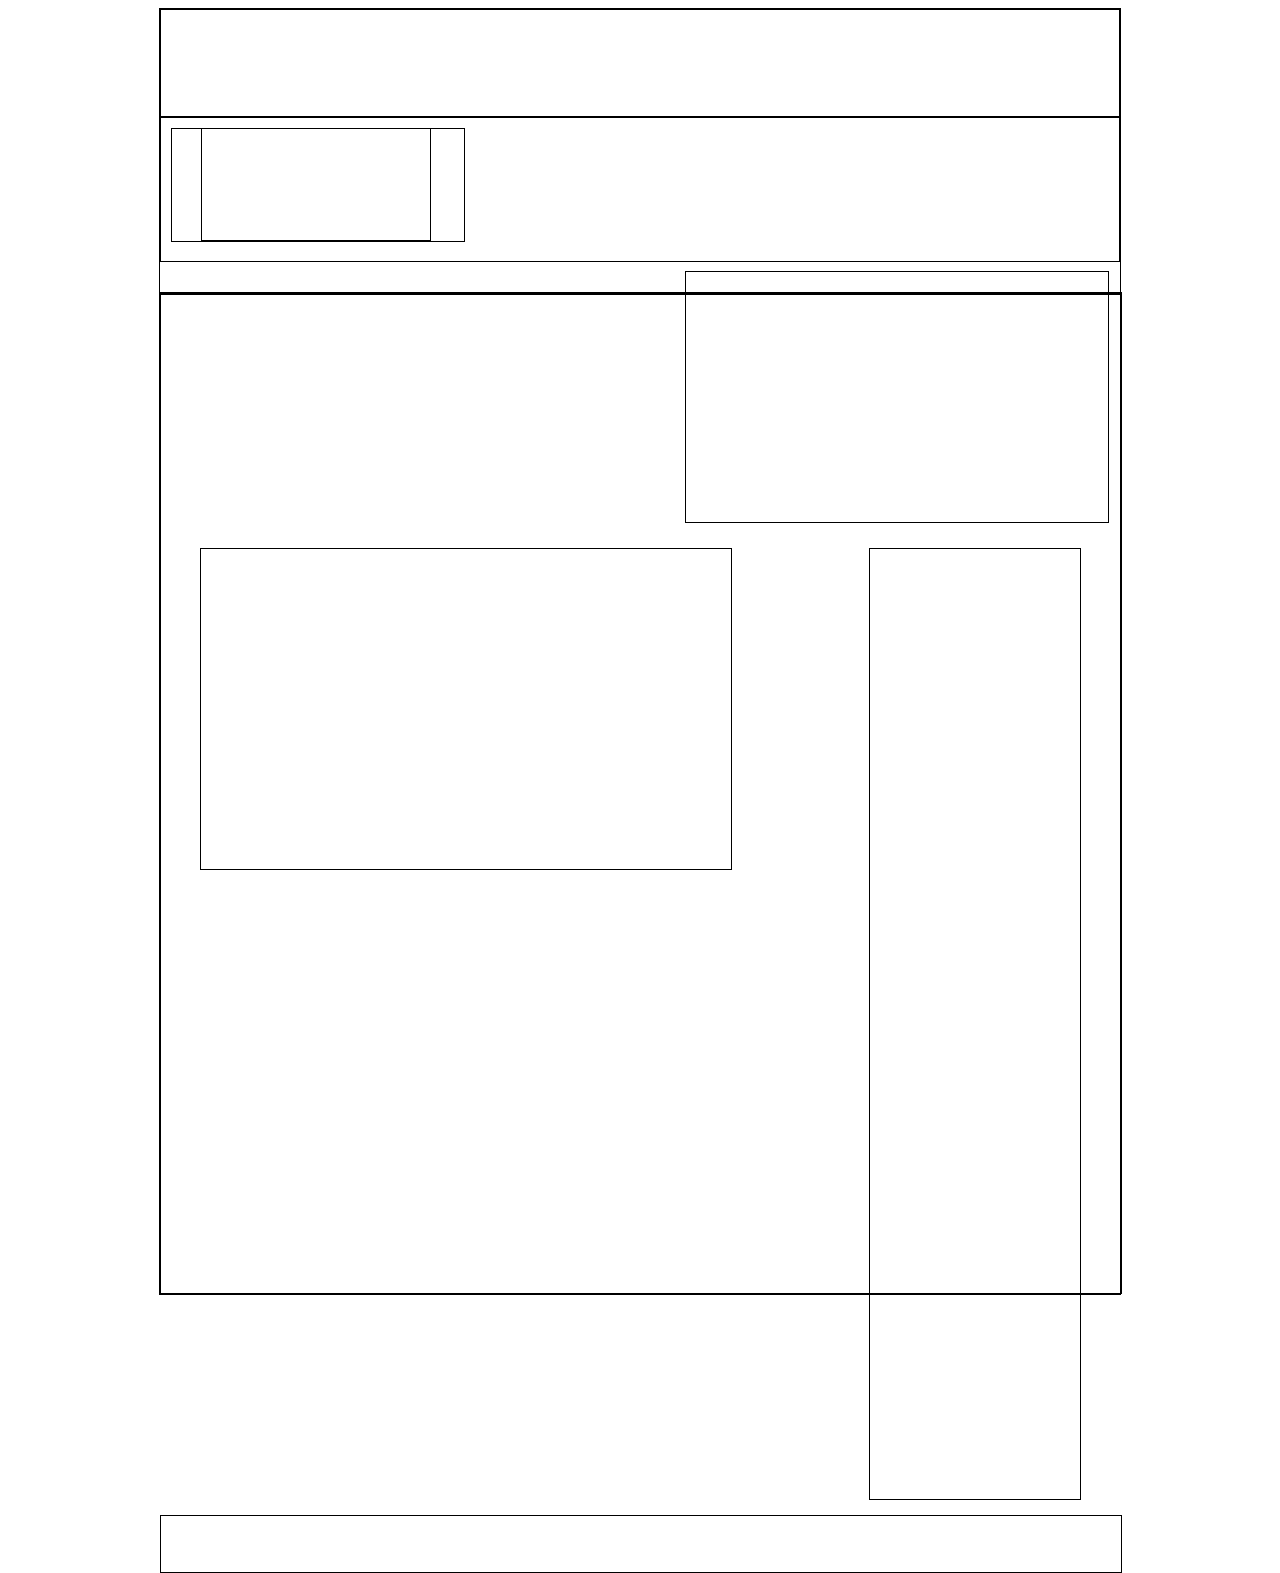
<file: HOLA.html>
<!DOCTYPE html>
<html lang="es">
<head>
    <meta charset="UTF-8">
    <meta name="viewport" content="width=device-width, initial-scale=1.0">
    <title>Maquetación HTML y CSS</title>
    <link rel="stylesheet" href="styles.css">
</head>
<body>

    <div id="contenedor">
        
        <nav id="top_menu"></nav>

        <header id="cabecera">
            <figure id="logo"></figure>
            <figure id="link_videos"></figure>
            <video></video>
        </header>

        <section id="publicidad"></section>

        <div id="contenido_principal">
            <aside id="sidebar"></aside>
            <div id="content"></div>
        </div>

        <footer id="footer"></footer>

    </div>

</body>
</html>
</file>
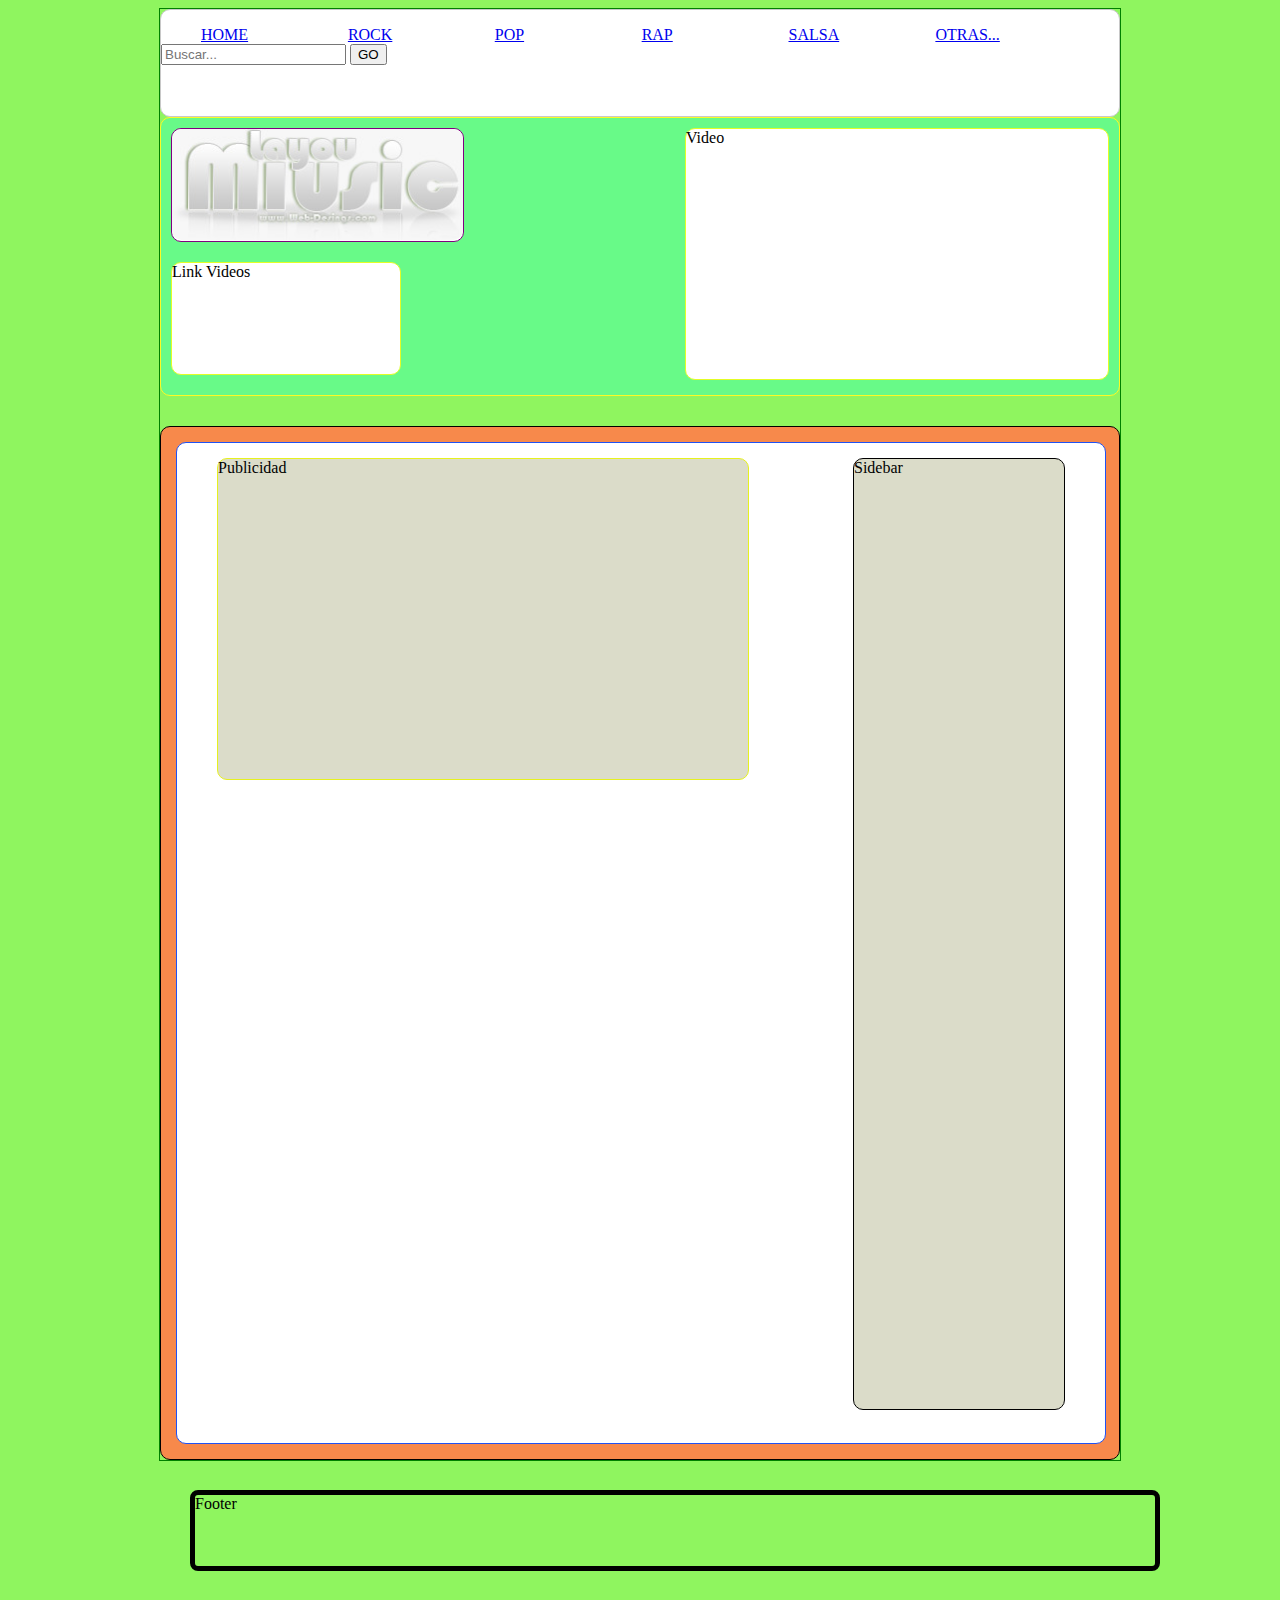
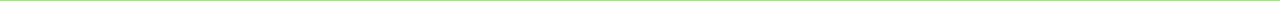
<file: index1.html>
<html>
<head>
    <meta charset="UTF-8">
    <title>Hola</title>
    <link rel="stylesheet" href="estilos.css">
</head>
<body>
    <div id="contenedor">
            <nav id="top_menu">
			    <ul>
				    <li class="lista_menu"><a class="links_menus" href="https://goo.su/ZGj1">HOME</a></li>                     
				    <li class="lista_menu"><a class="links_menus" href="practica_maqueta1.html">ROCK</a></li> 
					<li class="lista_menu"><a class="links_menus" href="practica_maqueta1.html">POP</a></li> 
					<li class="lista_menu"><a class="links_menus" href="practica_maqueta1.html">RAP</a></li>
					<li class="lista_menu"><a class="links_menus" href="practica_maqueta1.html">SALSA</a></li>
					<li class="lista_menu"><a class="links_menus" href="practica_maqueta1.html">OTRAS...</a></li>  
			    </ul>
				 
				<div class="top-buscar">
				     <form method="get" id="busquedaform" action="#">
					    <input type="text" value="" name="s" id="s" placeholder="Buscar..."/>
						<button id="botonGo">GO</button>
					</form>
										<br>	
			 <br>
				  
				</div>	

				
				
				
				
				
			</nav>
            <header>               
				<div id="video">Video</div>
                <figure id="logo">
				<img id="logo_dpw" src="logo_dpw2.jpg" ></figure>
			
                <figure id="link_videos">Link Videos</figure>
            </header>
            <div id="content">
                 <div id="contenido_principal">
                 <section id="publicidad">Publicidad</section>
            <aside id="sidebar">Sidebar</aside>
        </div>
            </div>
    <footer id="pie">Footer</footer>
	</div>
</body>
</html>
</file>
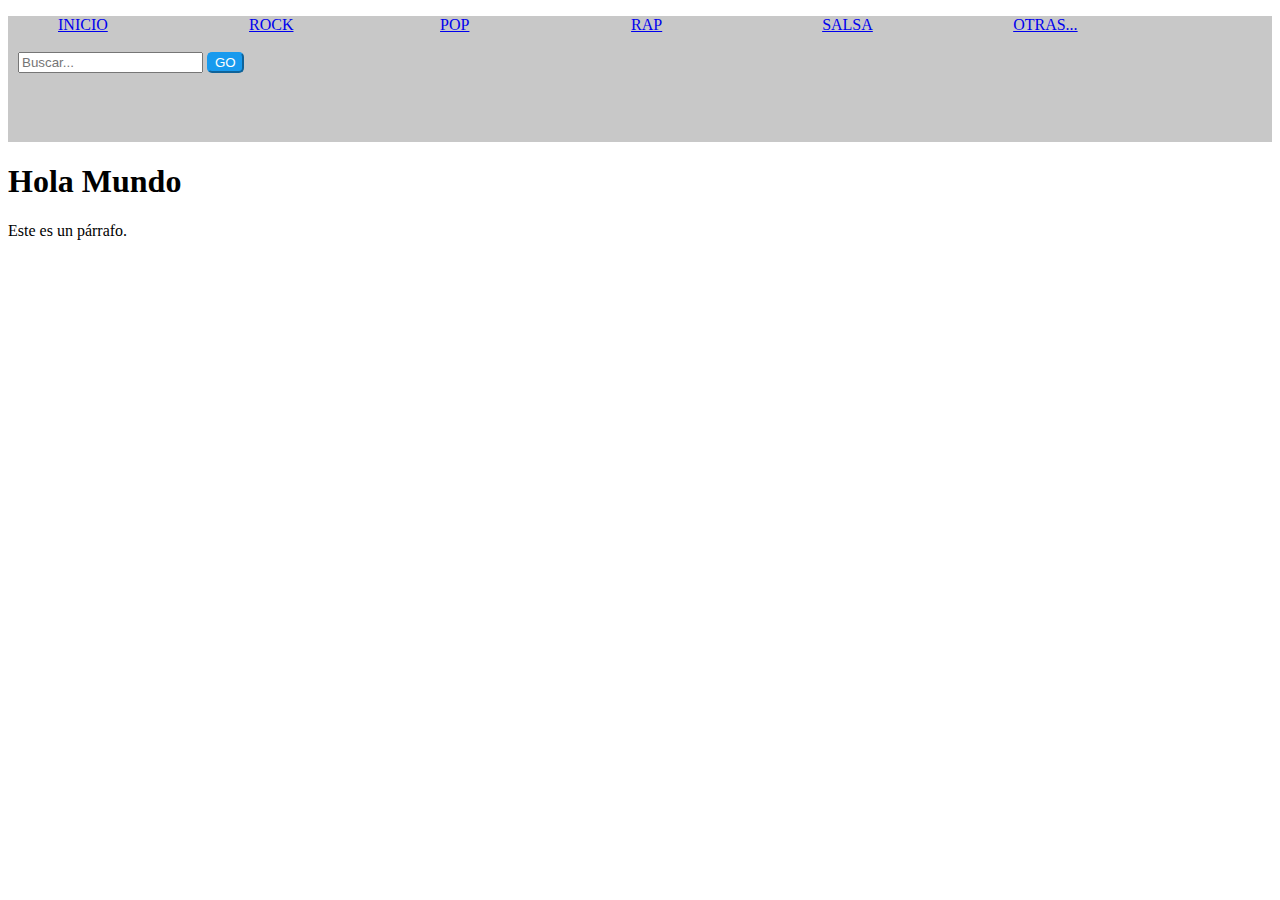
<file: nuevo1.html>
<!DOCTYPE html>
<html lang="es">
<head>
    <link rel="stylesheet" href="estilos_pro.css">
    <meta charset="UTF-8">
    <title>Título de la Página</title>
</head>
<body>
        <nav id="top_menu">
            <ul>
                <li class="lista_menu"><a class="links_menus" href="index.html">INICIO</a></li>
                <li class="lista_menu"><a class="links_menus" href="nuevo1.html">ROCK</a></li>
                <li class="lista_menu"><a class="links_menus" href="nuevo2.html">POP</a></li>
                <li class="lista_menu"><a class="links_menus" href="nuevo3.html">RAP</a></li>
                <li class="lista_menu"><a class="links_menus" href="nuevo4.html">SALSA</a></li>
                <li class="lista_menu"><a class="links_menus" href="nuevo5.html">OTRAS...</a></li>
            </ul>
				<br><br>
            <div class="top-buscar">
                <form method="get" id="busquedaform" action="#">
                    <input type="text" value="" name="s" id="s" placeholder="Buscar..."/>
                    <button id="botonGo">GO</button>

                </form>             
            </div>
        </nav>
    <h1>Hola Mundo</h1>
    <p>Este es un párrafo.</p>
</body>
</html>
</file>
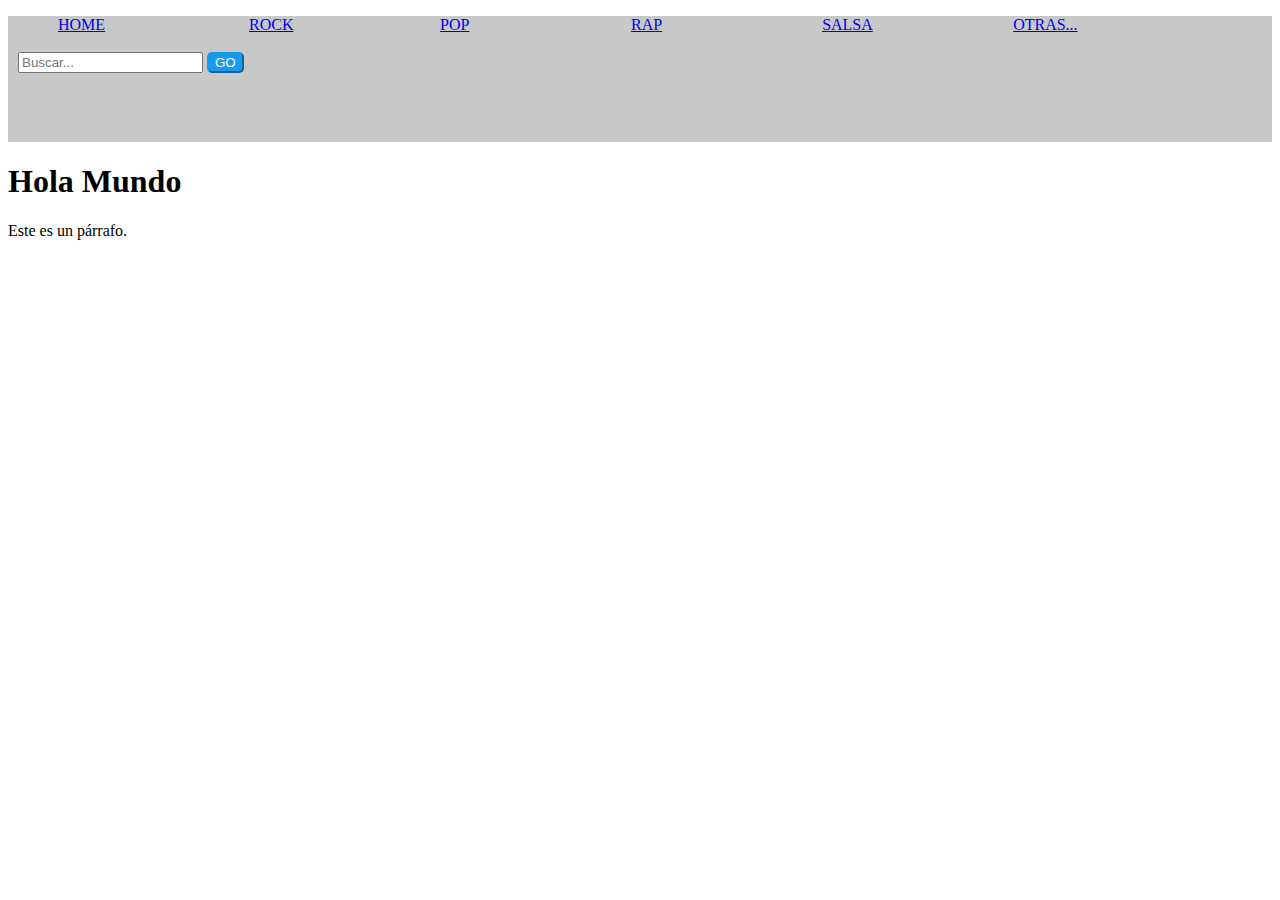
<file: nuevo2.html>
<!DOCTYPE html>
<html lang="es">
<head>
    <link rel="stylesheet" href="estilos_pro.css">
    <meta charset="UTF-8">
    <title>Título de la Página</title>
</head>
<body>
        <nav id="top_menu">
            <ul>
                <li class="lista_menu"><a class="links_menus" href="pro_V2.html">HOME</a></li>
                <li class="lista_menu"><a class="links_menus" href="nuevo1.html">ROCK</a></li>
                <li class="lista_menu"><a class="links_menus" href="nuevo2.html">POP</a></li>
                <li class="lista_menu"><a class="links_menus" href="nuevo3.html">RAP</a></li>
                <li class="lista_menu"><a class="links_menus" href="nuevo4.html">SALSA</a></li>
                <li class="lista_menu"><a class="links_menus" href="nuevo5.html">OTRAS...</a></li>
            </ul>
				<br><br>
            <div class="top-buscar">
                <form method="get" id="busquedaform" action="#">
                    <input type="text" value="" name="s" id="s" placeholder="Buscar..."/>
                    <button id="botonGo">GO</button>

                </form>             
            </div>
        </nav>
    <h1>Hola Mundo</h1>
    <p>Este es un párrafo.</p>
</body>
</html>
</file>
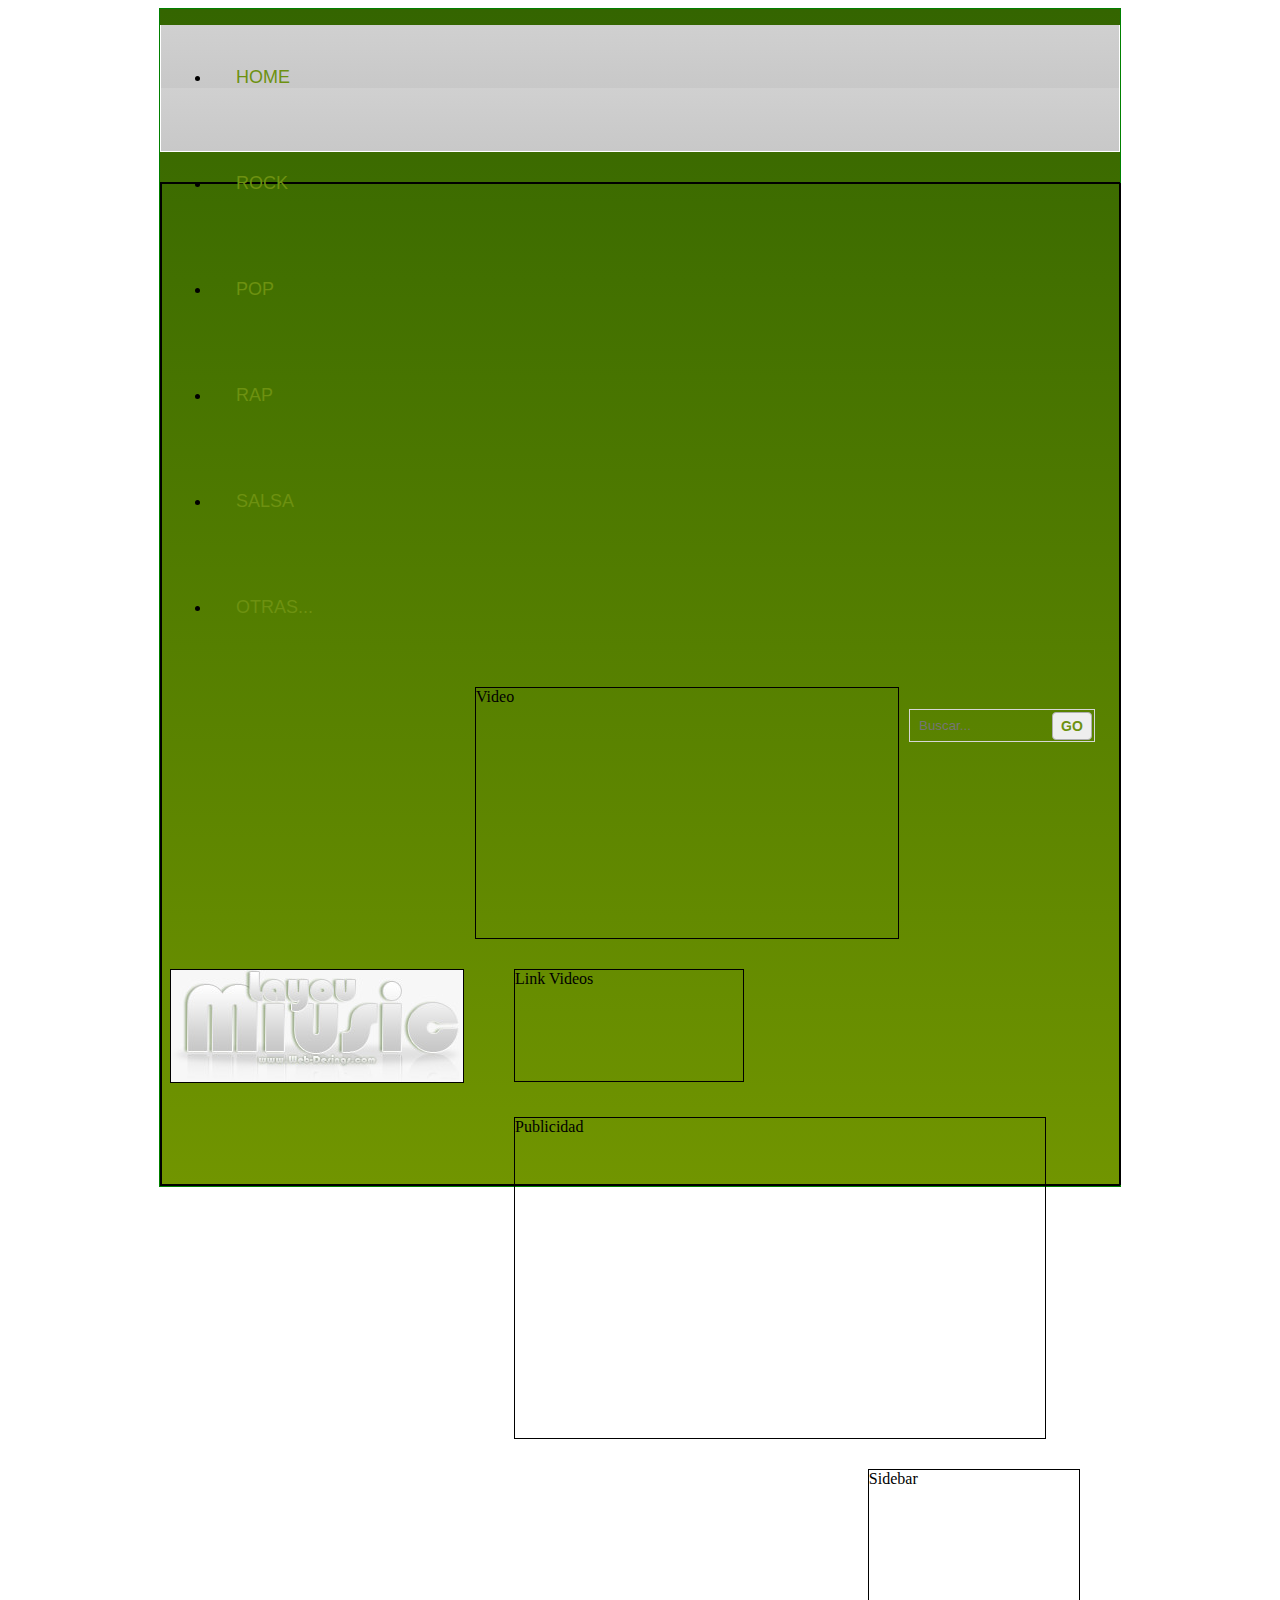
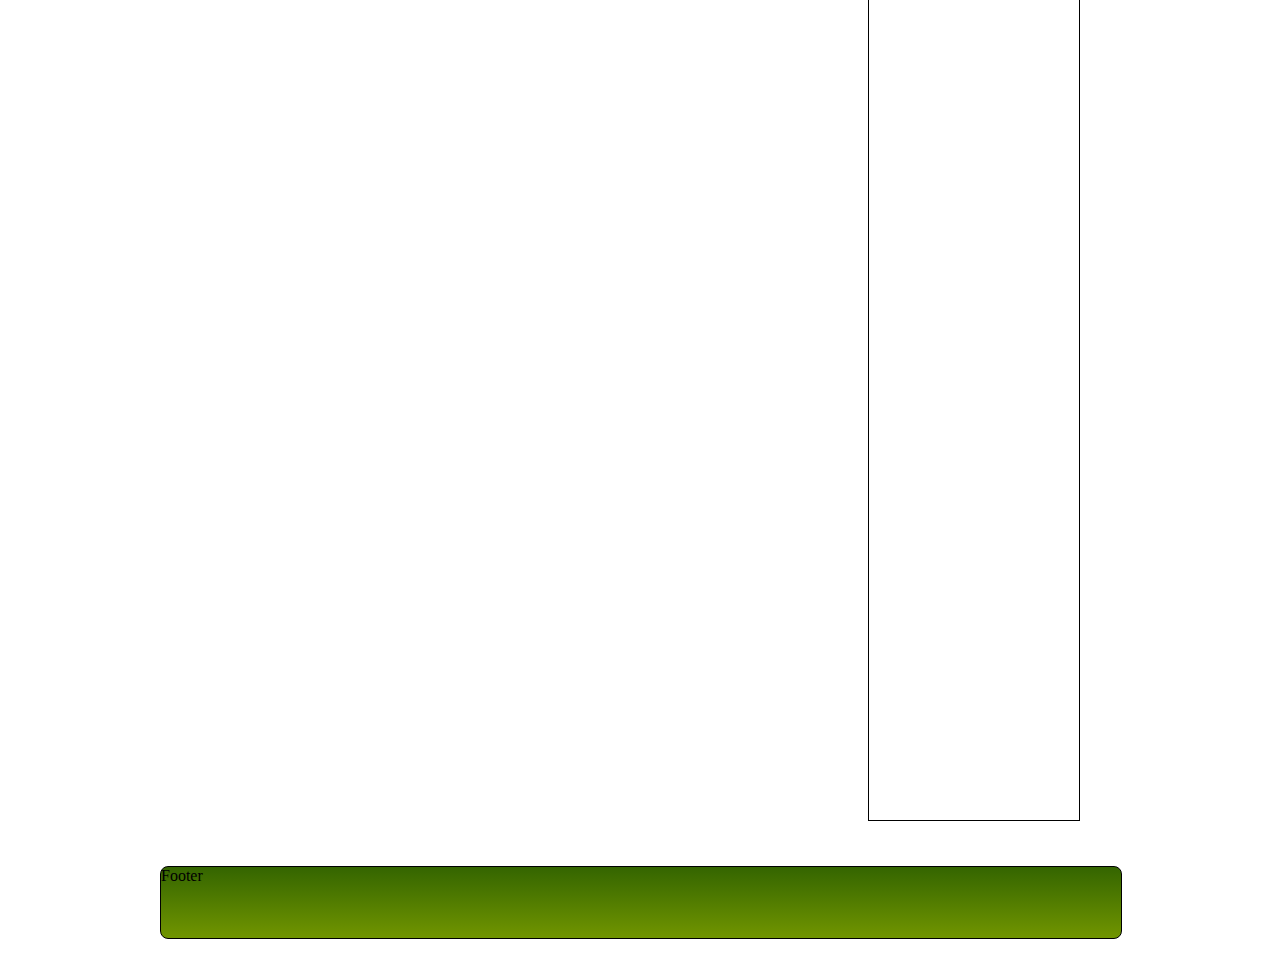
<file: Proyecto.html>
<html>
<head>
    <meta charset="UTF-8">
    <title>Hola</title>
    <link rel="stylesheet" href="estilosos.css">
</head>
<body>
    <div id="contenedor">
            <nav id="top_menu">
			    <ul>
				    <li class="lista_menu"><a class="links_menus" href="https://goo.su/ZGj1">HOME</a></li>                     
				    <li class="lista_menu"><a class="links_menus" href="practica_maqueta1.html">ROCK</a></li> 
					<li class="lista_menu"><a class="links_menus" href="practica_maqueta1.html">POP</a></li> 
					<li class="lista_menu"><a class="links_menus" href="practica_maqueta1.html">RAP</a></li>
					<li class="lista_menu"><a class="links_menus" href="practica_maqueta1.html">SALSA</a></li>
					<li class="lista_menu"><a class="links_menus" href="practica_maqueta1.html">OTRAS...</a></li>  
			    </ul>
				 
				<div class="top-buscar">
				     <form method="get" id="busquedaform" action="#">
					    <input type="text" value="" name="s" id="s" placeholder="Buscar..."/>
						<button id="botonGo">GO</button>
					</form>
										<br>	
			 <br>
				  
				</div>	

				
				
				
				
				
			</nav>
            <header>               
				<div id="video">Video</div>
                <figure id="logo">
				<img id="logo_dpw" src="logo_dpw2.jpg" ></figure>
			
                <figure id="link_videos">Link Videos</figure>
            </header>
            <div id="content">
                 <div id="contenido_principal">
                 <section id="publicidad">Publicidad</section>
            <aside id="sidebar">Sidebar</aside>
        </div>
            </div>
    <footer id="pie">Footer</footer>
	</div>
</body>
</html>
</file>
<file: styles.css>
#contenedor {
    width: 960px;
    border: 1px solid black;
    margin: 0px auto;
}

#top_menu {
    height: 106px;
    border: 1px solid black;
}

#cabecera {
    margin-bottom: 30px;
    border: 1px solid black;
}

#logo {
    width: 292px;
    height: 112px;
    border: 1px solid black;
    float: left;
    margin: 10px 10px 20px 10px;
}

#link_videos {
    width: 228px;
    height: 111px;
    border: 1px solid black;
    margin: 10px 10px 20px 40px;
}

video {
    width: 422px;
    height: 250px;
    border: 1px solid black;
    float: right;
    margin: 10px;
}

#publicidad {
    width: 530px;
    height: 320px;
    border: 1px solid black;
    float: left;
    margin: 15px 0px 15px 40px;
}

#contenido_principal {
    width: 100%;
    height: 1000px;
    border: 1px solid black;
}

#sidebar {
    width: 210px;
    height: 950px;
    border: 1px solid black;
    float: right;
    margin: 15px 40px 15px 0px;
}

#content {
    border: 1px solid black;
    padding: 0 15px;
}

#footer {
    height: 56px;
    width: 100%;
    float: left;
    clear: both;
    border: 1px solid black;
    padding: 0px;
}
</file>
<file: estilos.css>
body {
    background-color: #8ff55f; 
}
#contenedor {
	width:960px;
	border: 1px solid green;
	margin: 0px auto; /**/
}
#top_menu {
    background-color: #fff;
    border: 1px solid #c8c8c8;
    height: 106px;
	transition: transform 0.3s ease;
	border-radius:10px;
}
#top_menu:hover{
transform: scale(0.9);}

.lista_menu{
	float:left;
	list-style-type: none;
	width: 16%;

}










header {
    background-color: #68fa88;
    border: 1px solid #fdfa25;
    margin-bottom: 30px;
	transition: transform 0.3s ease;
border-radius:10px;	
}
header:hover{
transform: scale(0.95);}
#logo {
    height: 112px;
    background-color: #ffffff;
    border: 1px solid #4925fd;
    margin: 10px 10px 20px 10px;
    width: 292px;
	transition: transform 0.3s ease;
	border-radius:10px;
}
#logo:hover{
transform: scale(0.9);}

#link_videos {
    background-color: #ffffff;
    border: 1px solid #e3fd25;
    margin: 10px 40px 20px 10px;
    width: 228px;
    height: 111px;
	transition: transform 0.3s ease;	
	border-radius:10px;
}

#link_videos:hover{
transform: scale(0.9);}



#video {
    background-color: #ffffff;
    border: 1px solid #e3fd25;
    margin: 10px;
    width: 422px;
    height: 250px;
    float: right;
	transition: transform 0.3s ease;	
	border-radius:10px;
}
#video:hover{
transform: scale(0.9);}



#content {
	background-color:#f7894b;
    border: 1px solid black;
    padding: 15px;
	border-radius:10px;
	transition: transform 0.3s ease;
border-radius:10px;	
}
#content:hover{
transform: scale(0.99);}

#contenido_principal {
	background-color: #ffffff;
    width: 100%;
    height: 1000px;
    border: 1px solid #1e52f5;
	border-radius:10px;
	transition: transform 0.3s ease;
border-radius:10px;	
}
#contenido_principal:hover{
transform: scale(0.99);}

#publicidad {
	background-color:#dbdcc9;
    width: 530px;
    height: 320px;
    border: 1px solid #e6f11e;
    float: left;
    margin: 15px 0px 15px 40px;
	transition: transform 0.3s ease;
border-radius:10px;	
}
#publicidad:hover{
transform: scale(0.9);}

#sidebar {
	background-color:#dbdcc9;
    width: 210px;
    height: 950px;
    border: 1px solid;
    float: right;
    margin: 15px 40px 15px 0px;
	transition: transform 0.3s ease;
border-radius:10px;	
}
#sidebar:hover{
transform: scale(0.9);}




#logo{
border: solid 1px purple;
height: 112px;
width: 291px;
margin: 10px 10px 20px 10px;

}


#logo_dpw{
	height: 111px;
	border-radius:10px;
	width: 291px;
}

#logo_dpw:hover{
	-moz-transform: scale(0.5);
	-webkit-transform: scale(0.5);
}

#pie {
	width:100%;
	height: 71px;
	float: left;
	margin: 30px;
	padding: 0px 0px;
	clear: both;
	border: 5px solid black;
	position: relative;
	border-radius: 8px;
	background: -moz-linear-gradient(top, #719500 0% #346500 100%);
	transition: transform 0.3s ease;
}

#pie:hover{
transform: scale(0.9); }
/*
	footer {
	background-color:#0be13b;
    height: 56px;
    border: 10px solid white;
    clear: both;
    padding: 0px 0px;
	transition: transform 0.3s ease;
border-radius:10px;	
}
footer:hover{
transform: scale(0.9);}  */

#
</file>
<file: estilos_pro.css>
#contenedor {
width: 960px;
border: 1px solid green;
margin: 0px auto; /* centrar el contenedor */
background: -moz-linear-gradient(top, #719500 110%, #346500 0%);

}

nav{
	margin: 0px;
}
nav#top_menu {
/*border: 1px solid #fff; */
height: 126px;
background: #c8c8c8;
padding: 0 20px 0 10px;
background: linear-gradient(top, #c8c8c8 0%,#d0d0d0 50%,#c8c8c8 50%,#d0d0d0 100%);
margin-bottom: 0px;
border-top:none;
}

.lista_menu{
float: left;
list-style-type: none;
width: 16%;
position:relative;
}

nav#top-menu li a {
display: block;
padding: 42px 25px 43px;
font: normal 18px Bauhaus93Regular, arial;
color: #6d9110;

}

nav#top-menu.top-buscar {
width: 190px;
float: right;
padding-top: 32px;
}

/* estilos del formulario */

nav#top_menu.top-buscar #busquedaform {
width: 170px;
background: #COCOCO;
padding: 7px;
border: 1px solid #d6d6d5;
position: relative;

}

/* Texto: Buscar... */

nav#top_menu.top-buscar #s{
border: 0 none;
background: transparent;
color: #888888;
}

/* boton Go */

nav#top_menu.top-buscar #botonGo {
width: 40px;
height: 28px;
position: absolute;
right: 2px;
top: 2px;
border: solid 1px #afafaf;
cursor: pointer;
font: bold normal 14px Arial, Helvetica, sans-serif;
color: #6d9110;
background: #eeeeee;
border-radius: 4px;
}

#cabecera { margin-bottom: 30px;
/*border: 1px solid; */
margin-top: 0px;
background-color:#337baa;
}

#logo {height: 112px;
width: 292px;
/*border: 1px solid; */
float: letf;
margin-top: 10px;
margin-left: 10px;
margin-right: 10px;
margin-bottom: 20px;

}

#link_videos{height: 111px;
width: 228px;

margin: 10px 10px 20px 40px;
}

#video {
width: 422px;
height: 250px;
/*border: 1px solid; */
float: right;
margin-top: 10px;
margin-right: 10px;
margin-bottom: 20px;
margin-left: 10px;
}

#content{border: 1px solid;
margin: 0.15px;
background-image: url('fonside.png');
background-size: cover;	
}

#contenido_principal{
width: 100%;
height: 1250px;
border: 1px solid;

}

#publicidad { width: 530px;
height: 320px;
border: 1px solid;
float: left;
margin-top: 15px;
margin-right: 0px;
margin-bottom: 15px;
margin-left: 40px;
}

#sidebar {
width: 210px;
height: 1200px;
border: 1px solid;
float: right;
margin-top: 15px;
margin-right: 40px;
margin-bottom: 15px;
margin-left: 0px;
background-color:#0eafaa;
color: #ddfafa;
border-radius:10px;
}

#pie { 
width: 100%;
height: 71px;
float: left;
margin: 30px 0;
padding: 0px 0px;
clear: both;
border: 1px solid black;
position: relative;
border-radius: 8px;
background: -moz-linear-gradient(top, #719500 0%, #346500 100%);
}


/*Imagenes*/



#logo img {
    width: 200px;
    height:  100px;
  
	
}

#video video {
	width: 100%;
    height: 100%;
    object-fit: cover;
	border-radius:8px;
}

#botonGo{
	background-color:#189aee;
	border-radius: 5px;
	border-color: #189aee;
	color: white;
		
}

#link_videos img{
	width: 100%;
    height: 100%;
    object-fit: cover; 
	border-radius:5px;
}

#publi {
	width: 100%;
    height: 100%;
    object-fit: cover; 
}	

#eltext{
	 padding: 20px;
}

#texto{
	border-radius:10px;
	background-color:#33ded9;
	padding: 10px;
	margin: 5px;
	color: #034a4a;
	transition: transform 0.3s ease;
}

#texto:hover{
transform: scale(0.9);
}
</file>
<file: estilosos.css>
#contenedor {
  width: 960px;
  border: 1px solid green;
  margin: 0 auto; /* Centrar el contenedor */
  background: linear-gradient(to top, #719500 0%, #346500 100%); /* Prefijos innecesarios eliminados y orden corregido */
}

nav#top_menu {
  border: 1px solid #fff;
  height: 126px;
  background: #c8c8c8;
  padding: 0 20px 0 10px;
  margin-bottom: 30px;
  background: linear-gradient(to top, #c8c8c8 0%, #d0d0d0 50%, #c8c8c8 50%, #d0d0d0 100%); /* Prefijos innecesarios eliminados y orden corregido */
  border-top: none;
}

ul#lista_menu { /* Selector corregido a ul#lista_menu para aplicar estilos a la lista */
  float: left;
  list-style-type: none;
  width: 16%;
  position: relative;
}

nav#top_menu li a {
  display: block;
  padding: 42px 25px 43px;
  font: normal 18px Bauhaus93Regular, arial;
  color: #6d9110;
  text-decoration: none; /* Añadido para quitar la decoración de los enlaces */
}

nav#top_menu .top-buscar { /* Selector corregido a .top-buscar dentro de nav#top_menu */
  width: 190px;
  float: right;
  padding-top: 32px;
}

/* Estilos del formulario */
nav#top_menu .top-buscar #busquedaform { /* Selector corregido */
  width: 170px;
  padding: 7px;
  background: #COCOCO; /* Corrección de color */
  border: 1px solid #d6d6d5;
  position: relative;
}

/* Texto: Buscar... */
nav#top_menu .top-buscar #s { /* Selector corregido */
  border: 0 none;
  background: transparent;
  color: #888888;
}

/* Boton Go */
nav#top_menu .top-buscar #botonGo { /* Selector corregido */
  width: 40px;
  height: 28px;
  position: absolute;
  right: 2px;
  top: 2px;
  border: solid 1px #afafaf;
  cursor: pointer;
  font: bold normal 14px Arial, Helvetica, sans-serif;
  color: #6d9110;
  background: #eeeeee;
  border-radius: 4px;
}

#cabecera {
  margin-bottom: 30px;
  border: 1px solid;
}

#logo { /* Selector corregido */
  height: 112px;
  width: 292px;
  border: 1px solid;
  float: left; /* Corrección de "letf" a "left" */
  margin-top: 10px;
  margin-left: 10px;
  margin-right: 10px;
  margin-bottom: 20px;
}

#link_videos {
  height: 111px;
  width: 228px;
  border: 1px solid;
  margin: 10px 10px 20px 40px;
  float: left; /* Añadido float para que esté en la misma línea que #logo si el espacio lo permite */
}

#video {
  width: 422px;
  height: 250px;
  float: right;
  border: 1px solid;
  margin-top: 10px;
  margin-right: 10px;
  margin-bottom: 20px;
  margin-left: 10px;
}

#content {
  border: 1px solid;
  margin: 0.15px;
}

#contenido_principal { /* Selector corregido */
  width: 100%;
  height: 1000px;
  border: 1px solid;
}

#publicidad {
  width: 530px;
  height: 320px;
  border: 1px solid;
  float: left;
  margin-top: 15px;
  margin-right: 0px;
  margin-bottom: 15px;
  margin-left: 40px;
}

#sidebar {
  width: 210px;
  height: 950px;
  border: 1px solid;
  float: right;
  margin-top: 15px;
  margin-right: 40px;
  margin-bottom: 15px;
  margin-left: 0px;
}

#pie {
  width: 100%;
  height: 71px;
  float: left;
  margin: 30px 0;
  padding: 0 0; /* Corrección de la sintaxis del padding */
  clear: both;
  border: 1px solid black;
  position: relative;
  border-radius: 8px;
  background: linear-gradient(to top, #719500 0%, #346500 100%); /* Prefijos innecesarios eliminados y orden corregido */
}
</file>
